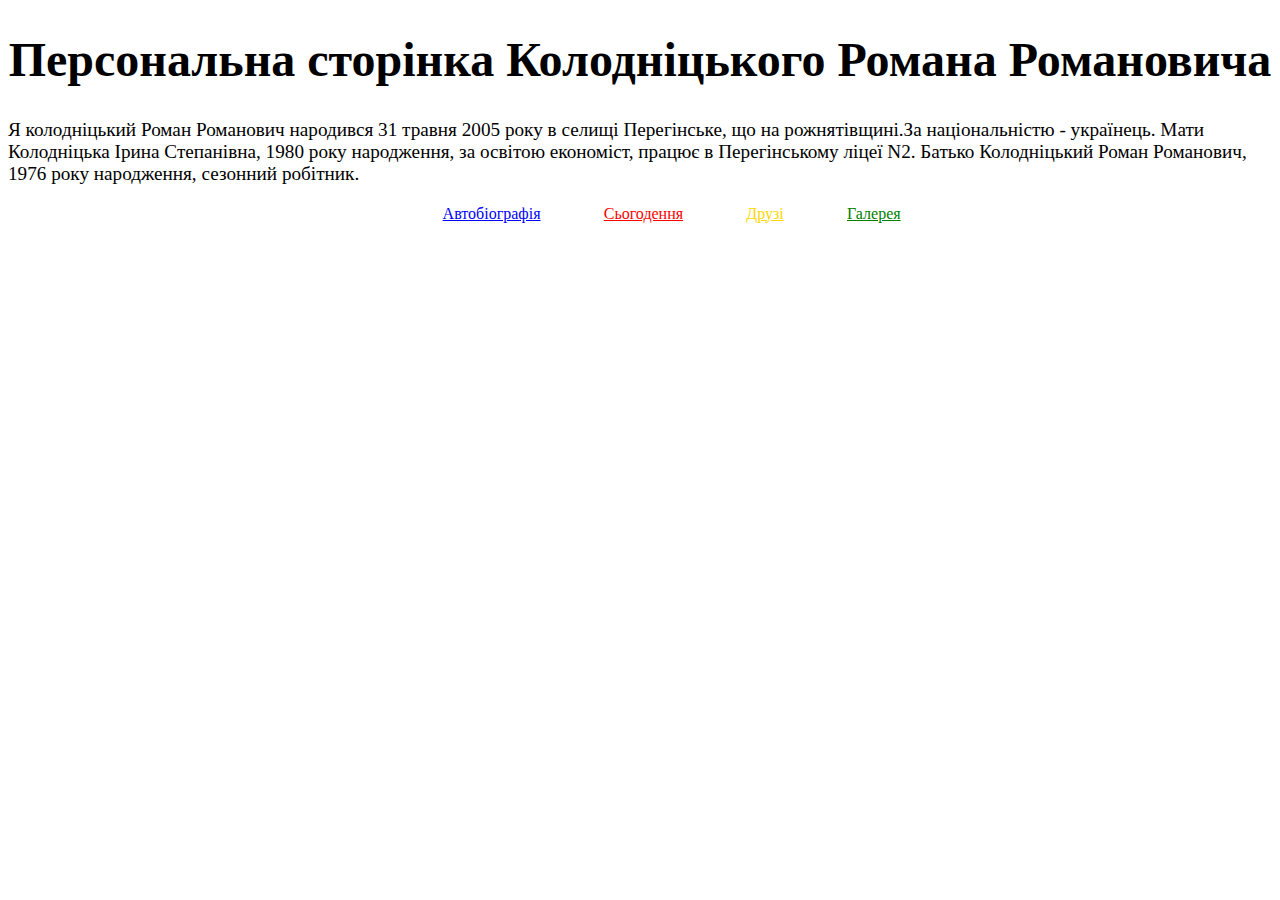
<file: index.html>
<!DOCTYPE html>
<html lang="en">
<head>
	<meta charset="UTF-8">
	<meta name="viewport" content="width=device-width, initial-scale=1.0">
	<title>Document</title>
	<link rel="stylesheet" href="index.css">
</head>
<body>
	<header>
		<div class="title">
			<h1>Персональна сторінка Колодніцького Романа Романовича</h1>
		</div>
		<div class="header-text">
			<p>
				Я колодніцький Роман Романович народився 31 травня 2005 року в селищі
				Перегінське, що на рожнятівщині.За національністю - українець. Мати Колодніцька Ірина Степанівна, 1980 року народження, за освітою економіст, 
				працює в Перегінському ліцеї N2. Батько Колодніцький Роман Романович, 1976 року народження, сезонний робітник.
			</p>
		</div>
	
		<div class="navigation">
			<a class="navigation-item" href="biography.html">Автобіографія</a>
			<a class="navigation-item" href="novadays.html">Сьогодення</a>
			<a class="navigation-item" href="friends.html">Друзі</a>
			<a class="navigation-item" href="gallery.html">Галерея</a>
		</div>
	</header>
</body>
</html>
</file>
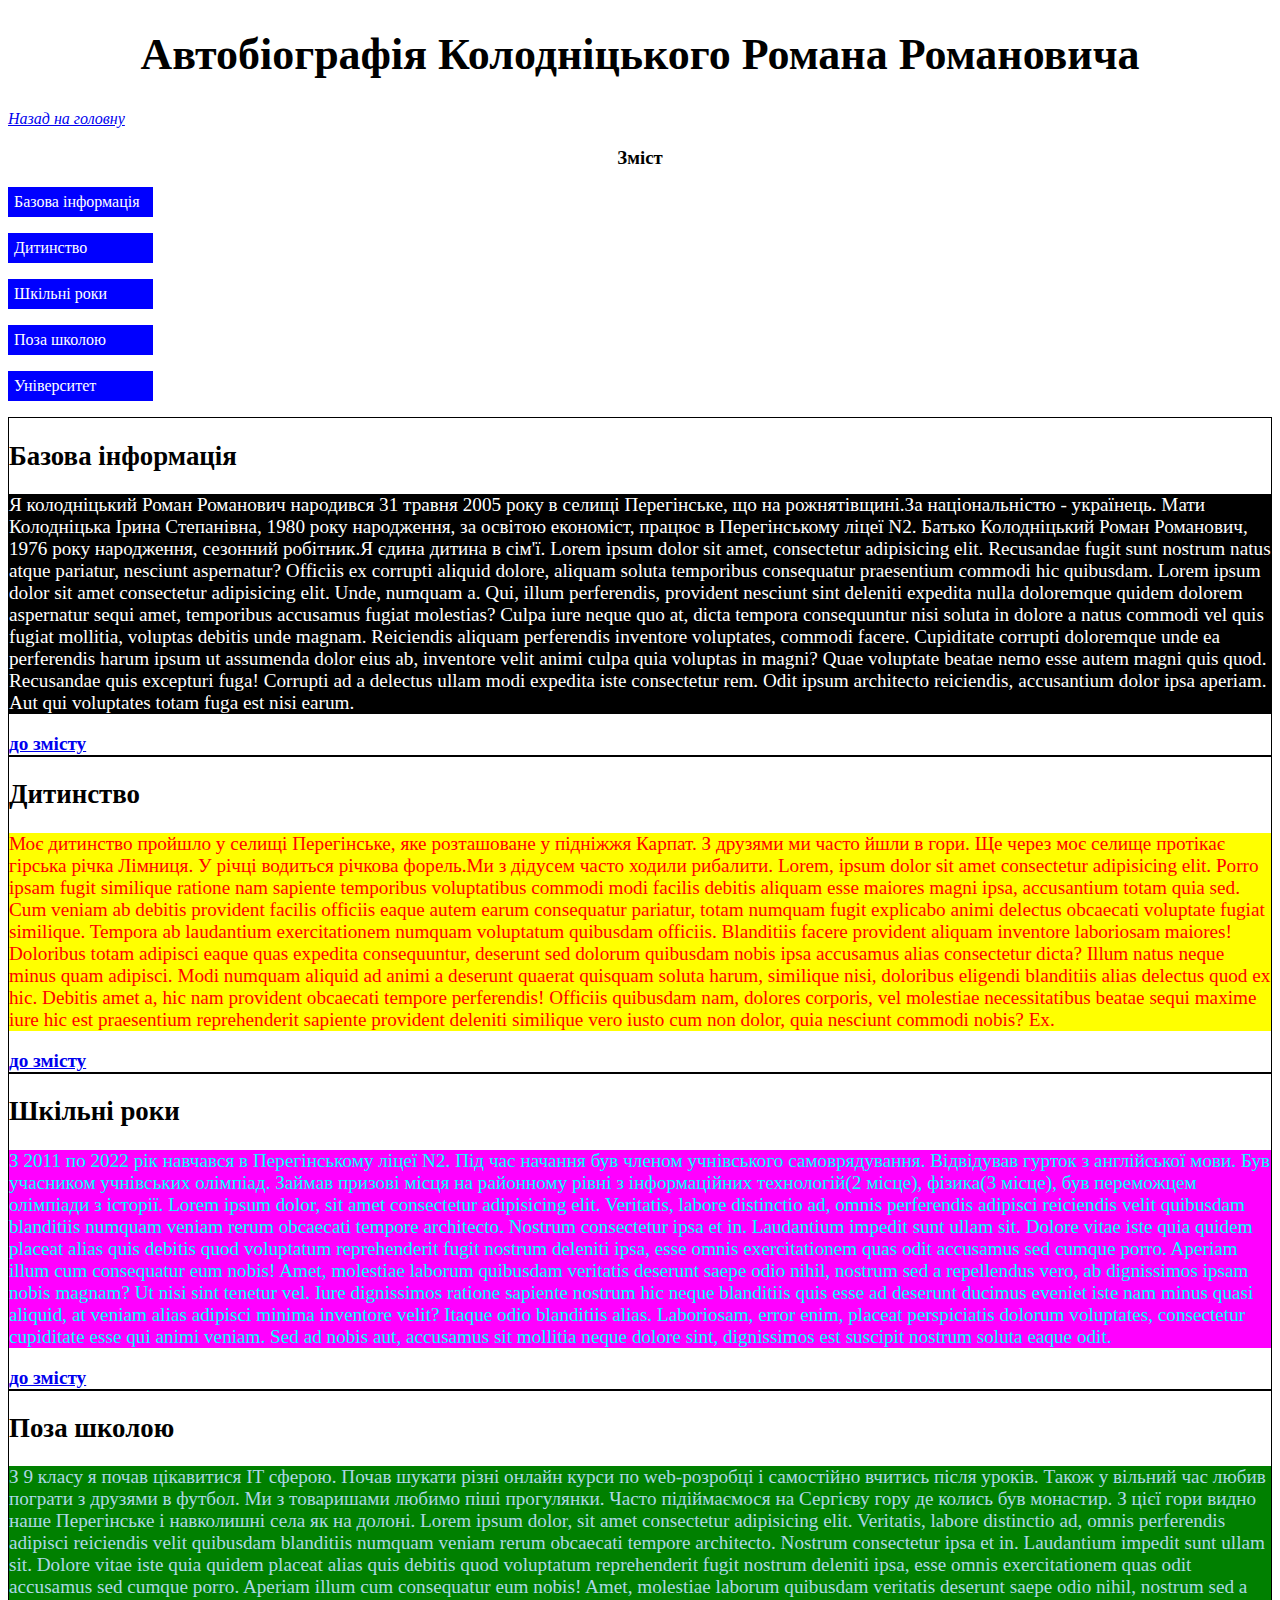
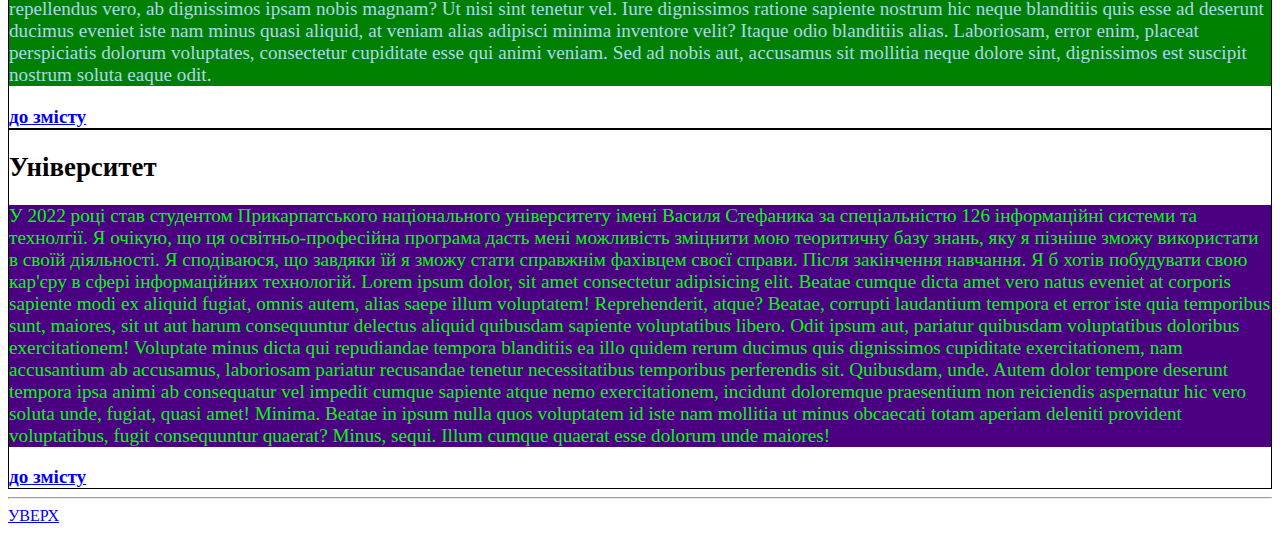
<file: biography.html>
<!DOCTYPE html>
<html lang="uk">
<head>
	<meta charset="UTF-8">
	<meta name="viewport" content="width=device-width, initial-scale=1.0">
	<title>Document</title>
	<link rel="stylesheet" href="biography.css">
</head>
<body>
	<header>
		<div class="title">
			<h1 id="biography">Автобіографія Колодніцького Романа Романовича</h1>
		</div>
		<a class="home-return" href="index.html">Назад на головну</a>

		<h3 id="content">Зміст</h3>

		<div class="navigation">
			<p class="wrapper"><a class="navigation-item" href="#Basic-information">Базова інформація</a></p>
			<p class="wrapper"><a class="navigation-item" href="#childhood">Дитинство</a></p>
			<p class="wrapper"><a class="navigation-item" href="#School-years">Шкільні роки</a></p>
			<p class="wrapper"><a class="navigation-item" href="#Outside-of-school">Поза школою</a></p>
			<p class="wrapper"><a class="navigation-item" href="#University">Університет</a></p>
		</div>
		
	</header>
	
	

	<article id="Basic-information">
		<h2 class="article-title">Базова інформація</h2>
		<p>
			Я колодніцький Роман Романович народився 31 травня 2005 року в селищі
		Перегінське, що на рожнятівщині.За національністю - українець. Мати Колодніцька Ірина Степанівна, 1980 року народження, за освітою економіст, 
		працює в Перегінському ліцеї N2. Батько Колодніцький Роман Романович, 1976 року народження, сезонний робітник.Я єдина дитина в сім'ї.
		Lorem ipsum dolor sit amet, consectetur adipisicing elit. Recusandae fugit sunt nostrum natus atque pariatur, nesciunt aspernatur? Officiis ex corrupti aliquid dolore, aliquam soluta temporibus consequatur praesentium commodi hic quibusdam.
		Lorem ipsum dolor sit amet consectetur adipisicing elit. Unde, numquam a. Qui, illum perferendis, provident nesciunt sint deleniti expedita nulla doloremque quidem dolorem aspernatur sequi amet, temporibus accusamus fugiat molestias?
		Culpa iure neque quo at, dicta tempora consequuntur nisi soluta in dolore a natus commodi vel quis fugiat mollitia, voluptas debitis unde magnam. Reiciendis aliquam perferendis inventore voluptates, commodi facere.
		Cupiditate corrupti doloremque unde ea perferendis harum ipsum ut assumenda dolor eius ab, inventore velit animi culpa quia voluptas in magni? Quae voluptate beatae nemo esse autem magni quis quod.
		Recusandae quis excepturi fuga! Corrupti ad a delectus ullam modi expedita iste consectetur rem. Odit ipsum architecto reiciendis, accusantium dolor ipsa aperiam. Aut qui voluptates totam fuga est nisi earum.
		</p>
		<a class="to-contant" href="#content">до змісту</a>
	</article>

	<article id="childhood">
		<h2 class="article-title">Дитинство</h2>
		<p>
			Моє дитинство пройшло у селищі Перегінське, яке розташоване у підніжжя Карпат. З друзями ми часто йшли в гори. Ще через моє селище протікає гірська річка Лімниця. У річці водиться річкова форель.Ми з дідусем часто ходили рибалити.
			Lorem, ipsum dolor sit amet consectetur adipisicing elit. Porro ipsam fugit similique ratione nam sapiente temporibus voluptatibus commodi modi facilis debitis aliquam esse maiores magni ipsa, accusantium totam quia sed.
			Cum veniam ab debitis provident facilis officiis eaque autem earum consequatur pariatur, totam numquam fugit explicabo animi delectus obcaecati voluptate fugiat similique. Tempora ab laudantium exercitationem numquam voluptatum quibusdam officiis.
			Blanditiis facere provident aliquam inventore laboriosam maiores! Doloribus totam adipisci eaque quas expedita consequuntur, deserunt sed dolorum quibusdam nobis ipsa accusamus alias consectetur dicta? Illum natus neque minus quam adipisci.
			Modi numquam aliquid ad animi a deserunt quaerat quisquam soluta harum, similique nisi, doloribus eligendi blanditiis alias delectus quod ex hic. Debitis amet a, hic nam provident obcaecati tempore perferendis!
			Officiis quibusdam nam, dolores corporis, vel molestiae necessitatibus beatae sequi maxime iure hic est praesentium reprehenderit sapiente provident deleniti similique vero iusto cum non dolor, quia nesciunt commodi nobis? Ex.
		</p>
		<a class="to-contant" href="#content">до змісту</a>
	</article>

	<article id="School-years">
		<h2 class="article-title">Шкільні роки</h2>
		<p>
			З 2011 по 2022 рік  навчався в Перегінському ліцеї N2. Під час начання був членом учнівського самоврядування. Відвідував гурток з англійської мови. Був учасником учнівських олімпіад. Займав призові місця на районному рівні з інформаційних технологій(2 місце), фізика(3 місце), був переможцем олімпіади з історії.
			Lorem ipsum dolor, sit amet consectetur adipisicing elit. Veritatis, labore distinctio ad, omnis perferendis adipisci reiciendis velit quibusdam blanditiis numquam veniam rerum obcaecati tempore architecto. Nostrum consectetur ipsa et in.
			Laudantium impedit sunt ullam sit. Dolore vitae iste quia quidem placeat alias quis debitis quod voluptatum reprehenderit fugit nostrum deleniti ipsa, esse omnis exercitationem quas odit accusamus sed cumque porro.
			Aperiam illum cum consequatur eum nobis! Amet, molestiae laborum quibusdam veritatis deserunt saepe odio nihil, nostrum sed a repellendus vero, ab dignissimos ipsam nobis magnam? Ut nisi sint tenetur vel.
			Iure dignissimos ratione sapiente nostrum hic neque blanditiis quis esse ad deserunt ducimus eveniet iste nam minus quasi aliquid, at veniam alias adipisci minima inventore velit? Itaque odio blanditiis alias.
			Laboriosam, error enim, placeat perspiciatis dolorum voluptates, consectetur cupiditate esse qui animi veniam. Sed ad nobis aut, accusamus sit mollitia neque dolore sint, dignissimos est suscipit nostrum soluta eaque odit.
		</p>
		<a class="to-contant" href="#content">до змісту</a>
	</article>

	<article id="Outside-of-school">
		<h2 class="article-title">Поза школою</h2>
		<p>
			З 9 класу я почав цікавитися IT cферою. Почав шукати різні онлайн курси
			по web-розробці і самостійно вчитись після уроків. Також у вільний час любив пограти з друзями в футбол. Ми з товаришами любимо піші прогулянки. Часто підіймаємося на Сергієву гору де колись був монастир. З цієї гори видно наше Перегінське і навколишні села як на долоні.
			Lorem ipsum dolor, sit amet consectetur adipisicing elit. Veritatis, labore distinctio ad, omnis perferendis adipisci reiciendis velit quibusdam blanditiis numquam veniam rerum obcaecati tempore architecto. Nostrum consectetur ipsa et in.
			Laudantium impedit sunt ullam sit. Dolore vitae iste quia quidem placeat alias quis debitis quod voluptatum reprehenderit fugit nostrum deleniti ipsa, esse omnis exercitationem quas odit accusamus sed cumque porro.
			Aperiam illum cum consequatur eum nobis! Amet, molestiae laborum quibusdam veritatis deserunt saepe odio nihil, nostrum sed a repellendus vero, ab dignissimos ipsam nobis magnam? Ut nisi sint tenetur vel.
			Iure dignissimos ratione sapiente nostrum hic neque blanditiis quis esse ad deserunt ducimus eveniet iste nam minus quasi aliquid, at veniam alias adipisci minima inventore velit? Itaque odio blanditiis alias.
			Laboriosam, error enim, placeat perspiciatis dolorum voluptates, consectetur cupiditate esse qui animi veniam. Sed ad nobis aut, accusamus sit mollitia neque dolore sint, dignissimos est suscipit nostrum soluta eaque odit.
		</p>
		<a class="to-contant" href="#content">до змісту</a>
	</article>

	<article id="University">
		<h2 class="article-title">Університет</h2>
		<p>
			У 2022 році став студентом Прикарпатського національного університету імені Василя Стефаника за спеціальністю 126 інформаційні системи та технолгії. Я очікую, що ця освітньо-професійна програма дасть мені можливість зміцнити мою теоритичну базу знань, яку я пізніше зможу використати в своїй діяльності. Я сподіваюся, що завдяки їй я зможу стати справжнім фахівцем своєї справи. Після закінчення навчання. Я б хотів побудувати свою кар'єру в сфері інформаційних технологій.
			Lorem ipsum dolor, sit amet consectetur adipisicing elit. Beatae cumque dicta amet vero natus eveniet at corporis sapiente modi ex aliquid fugiat, omnis autem, alias saepe illum voluptatem! Reprehenderit, atque?
			Beatae, corrupti laudantium tempora et error iste quia temporibus sunt, maiores, sit ut aut harum consequuntur delectus aliquid quibusdam sapiente voluptatibus libero. Odit ipsum aut, pariatur quibusdam voluptatibus doloribus exercitationem!
			Voluptate minus dicta qui repudiandae tempora blanditiis ea illo quidem rerum ducimus quis dignissimos cupiditate exercitationem, nam accusantium ab accusamus, laboriosam pariatur recusandae tenetur necessitatibus temporibus perferendis sit. Quibusdam, unde.
			Autem dolor tempore deserunt tempora ipsa animi ab consequatur vel impedit cumque sapiente atque nemo exercitationem, incidunt doloremque praesentium non reiciendis aspernatur hic vero soluta unde, fugiat, quasi amet! Minima.
			Beatae in ipsum nulla quos voluptatem id iste nam mollitia ut minus obcaecati totam aperiam deleniti provident voluptatibus, fugit consequuntur quaerat? Minus, sequi. Illum cumque quaerat esse dolorum unde maiores!
		</p>
		<a class="to-contant" href="#content">до змісту</a>
	</article>

	<hr>

	<a id="up" href="#biography">Уверх</a>


</body>
</html>
</file>
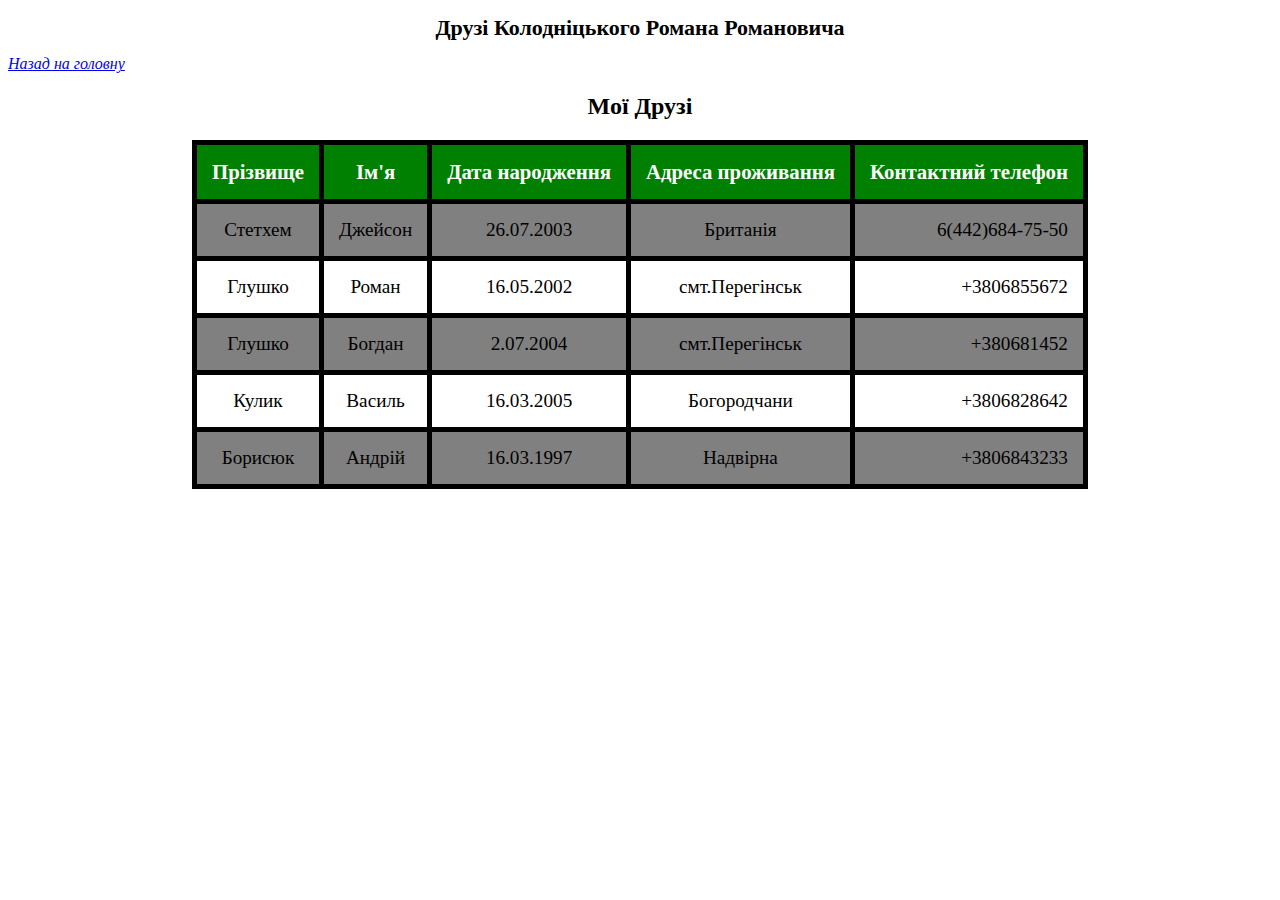
<file: friends.html>
<!DOCTYPE html>
<html lang="en">
<head>
	<meta charset="UTF-8">
	<meta name="viewport" content="width=device-width, initial-scale=1.0">
	<title>Document</title>
	<link rel="stylesheet" href="friends.css">
</head>
<body>
	<header>
		<h1 class="title">Друзі Колодніцького Романа Романовича</h1>
		<a class="home-return" href="index.html">Назад на головну</a>
	</header>
	

	
	<div class="table-wrapper">
		<table>
			<caption><h2>Мої Друзі</h2></caption>
			<tr class="table-title">
				<th>Прізвище</th>
				<th>Ім'я</th>
				<th>Дата народження</th>
				<th>Адреса проживання</th>
				<th>Контактний телефон</th>
			</tr>
			
			<tr class="table-inf-one">
				<td>Стетхем</td>
				<td>Джейсон</td>
				<td>26.07.2003</td>
				<td>Британія</td>
				<td>6(442)684-75-50</td>
			</tr>
	
			<tr class="table-inf-two">
				<td>Глушко</td>
				<td>Роман</td>
				<td>16.05.2002</td>
				<td>смт.Перегінськ</td>
				<td>+3806855672</td>
			</tr>
	
			<tr class="table-inf-three">
				<td>Глушко</td>
				<td>Богдан</td>
				<td>2.07.2004</td>
				<td>смт.Перегінськ</td>
				<td>+380681452</td>
			</tr>
	
			<tr class="table-inf-four">
				<td>Кулик</td>
				<td>Василь</td>
				<td>16.03.2005</td>
				<td>Богородчани</td>
				<td>+3806828642</td>
			</tr>
	
			<tr class="table-inf-five">
				<td>Борисюк</td>
				<td>Андрій</td>
				<td>16.03.1997</td>
				<td>Надвірна</td>
				<td>+3806843233</td>
			</tr>
	
		</table>
	</div>
</body>
</html>
</file>
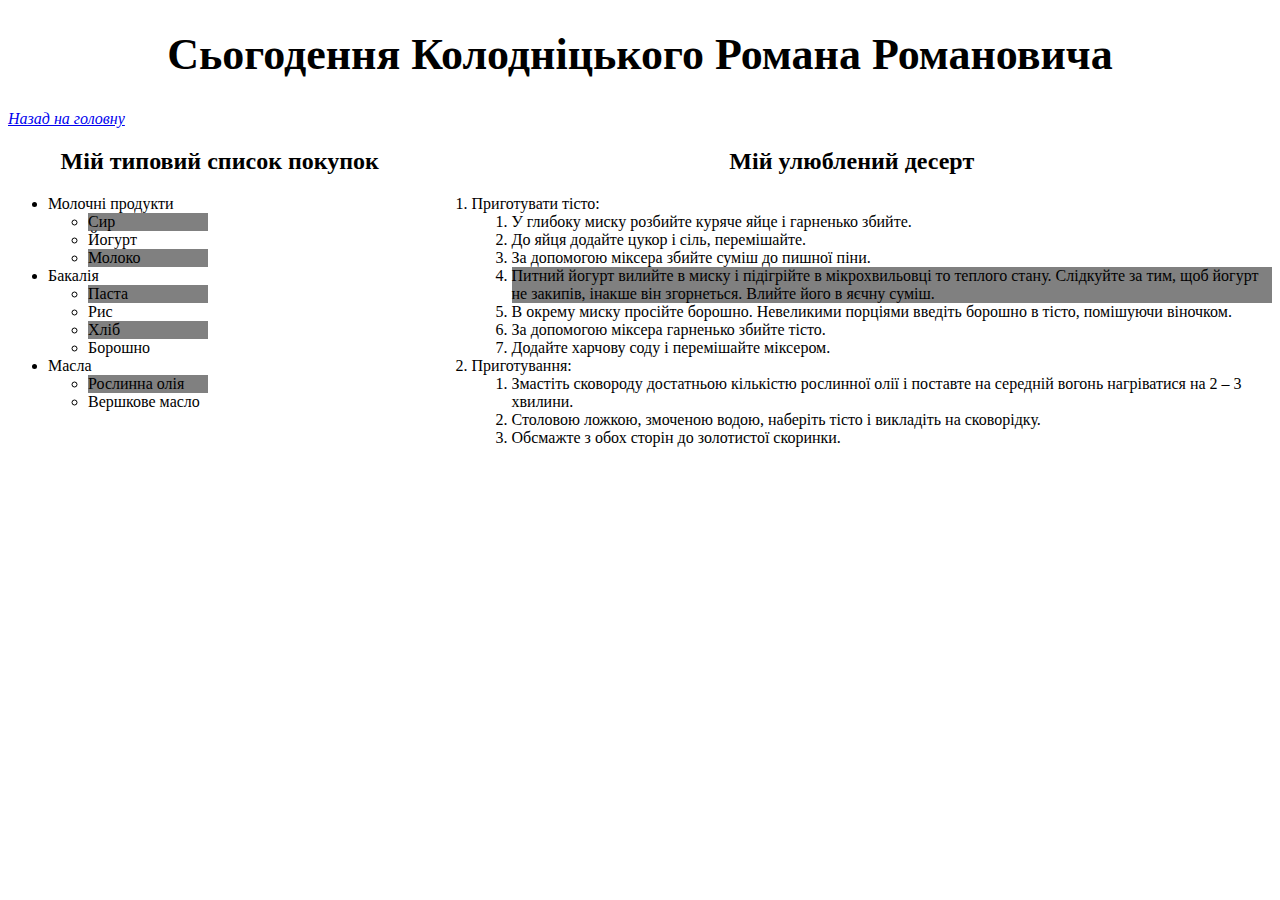
<file: novadays.html>
<!DOCTYPE html>
<html lang="en">
<head>
	<meta charset="UTF-8">
	<meta name="viewport" content="width=device-width, initial-scale=1.0">
	<title>Document</title>
	<link rel="stylesheet" href="novadays.css">
</head>
<body>
	<header>
		<div class="title">
			<h1>Сьогодення Колодніцького Романа Романовича</h1>
		</div>
		<a class="home-return" href="index.html">Назад на головну</a>
	</header>
	
	
	<div class="wrapper">

		<div class="shopping">
			<div class="list-title">
				<h2>Мій типовий список покупок</h2>
			</div>
				<div class="shopping-list">
					<ul class="general-list">
						<li class="food-list">Молочні продукти
							<ul>
								<li>Сир</li>
								<li>Йогурт</li>
								<li>Молоко</li>
							</ul>
						</li>

						<li class="food-list">Бакалія
							<ul>
								<li>Паста</li>
								<li>Рис</li>
								<li>Хліб</li>
								<li>Борошно</li>
							</ul>
						</li>

						<li class="food-list">Масла
							<ul>
								<li>Рослинна олія</li>
								<li>Вершкове масло</li>
							</ul>
						</li>

					</ul>
				</div>
		</div>



		<div class="dessert-constainer">
			<h2 class="dessert">Мій улюблений десерт</h2>

			<ol>
				<li class="dessert-list">Приготувати тісто:
					<ol>
						<li>У глибоку миску розбийте куряче яйце і гарненько збийте.</li>
						<li>До яйця додайте цукор і сіль, перемішайте.</li>
						<li>За допомогою міксера збийте суміш до пишної піни.</li>
						<li>Питний йогурт вилийте в миску і підігрійте в мікрохвильовці то теплого стану. Слідкуйте за тим, щоб йогурт не закипів, інакше він згорнеться. Влийте його в яєчну суміш.</li>
						<li>В окрему миску просійте борошно. Невеликими порціями введіть борошно в тісто, помішуючи віночком.</li>
						<li>За допомогою міксера гарненько збийте тісто.</li>
						<li>Додайте харчову соду і перемішайте міксером.</li>
					</ol>
				</li>

				<li>Приготування: 
					<ol>
						<li>Змастіть сковороду достатньою кількістю рослинної олії і поставте на середній вогонь нагріватися на 2 – 3 хвилини.</li>
						<li>Столовою ложкою, змоченою водою, наберіть тісто і викладіть на сковорідку.</li>
						<li>Обсмажте з обох сторін до золотистої скоринки.</li>
					</ol>
				</li>

			</ol>
		</div>
	</div>
</body>
</html>
</file>
<file: index.css>
/*index*/

.title{
    text-align: center;
    font-size: 24px;
}
.header-text{
    font-size: 120%;
}
.navigation-item{
    display: block;
}
.navigation a:first-child{
    color: blue;
}
.navigation a:first-child:visited{
    color: purple;
}
.navigation a:nth-child(2){
    color: red;
}
.navigation a:nth-child(2):visited{
    color: peru;
}
.navigation a:nth-child(3){
    color: gold;
}
.navigation a:nth-child(3):visited{
    color: red;
}
.navigation a:nth-child(4){
    color: green;
}
.navigation a:nth-child(4):visited{
    color: pink;
}



















@media (min-width: 993px){
    .navigation{
        display: flex;
        justify-content: center;
    }
    .navigation-item {
        padding-left: 5%;
    }
}
@media (min-width: 768px) and (max-width: 992px){
    .navigation{
        display: flex;
        justify-content: center;
        flex-wrap: wrap;
    }
    .navigation-item {
        padding: 12%;
    }
    
}
@media (max-width: 768px){
   .navigation{
    text-align: center;
   }
   .navigation-item{
    padding: 10px;
   }
}
</file>
<file: biography.css>
.title{
    text-align: center;
    font-size: 22px;
}
.home-return{
    font-style: italic;
}
#content{
    text-align: center;
}
.navigation-item{
    display: block;
}
.navigation a{
    text-decoration: none;
    border: 3px solid blue;
    border-width: 6px;
    background-color: blue;
}
.navigation-item{
    color: white;
}
.wrapper{
    width: 145px;
}
/*Hover elem*/
.navigation a:hover{
    text-decoration: none;
    border: 3px solid magenta;
    border-width: 6px;
    background-color: magenta;
}
.navigation-item:hover{
    color: black;
}
/*Active*/
.navigation a:active{
    text-decoration: none;
    border: 3px solid yellow;
    border-width: 6px;
    background-color: yellow;
}
.navigation-item:active{
    color: red;
}
/*Articl*/
article{
    font-size: 120%;
}
.article-title{
    font-size: 140%;
}
#Basic-information p{
    background-color: black;
    color: white;
}
#childhood p{
    color: red;
    background-color: yellow;
}
#School-years p{
    color: aqua;
    background-color:  magenta;
}
#Outside-of-school p{
    color: lightblue;
    background-color: green;
}
#University p{
    color: lime;
    background-color: indigo;
}
.to-contant{
    font-weight: 700;
}
#up{
    text-transform: uppercase;
}
#Basic-information, #childhood, #School-years, #Outside-of-school,#University{
    border: 1px solid black;
}

@media (min-width: 993px){
    
}
@media (min-width: 768px) and (max-width: 992px){
    
}
@media (max-width: 768px){
   
}
</file>
<file: friends.css>
th{
    text-align: center;
}
table, th, tr, td{
    border: 5px solid black;
    border-collapse: collapse;
}
th, tr, td{
    padding: 15px;
}
tr,td{
    text-align: center;
}
.title{
    text-align: center;
    font-size: 22px;
}
.home-return{
    font-style: italic;
}
.table-wrapper{
    display: flex;
    align-items: center;
    justify-content: center;
}
.table-title{
    color: white;
    background-color: green;
    font-weight: 700;
}
.table-inf-one td:first-child{
    background-color: grey;
}
.table-inf-one td:nth-child(2){
    background-color: grey;
}
.table-inf-one td:nth-child(3){
    background-color: grey;
}
.table-inf-one td:nth-child(4){
    background-color: grey;
}
.table-inf-one td:nth-child(5){
    background-color: grey;
    text-align: right;
}
.table-inf-two td:nth-child(5){
    text-align: right;
}
.table-inf-three td:first-child{
    background-color: grey;
}
.table-inf-three td:nth-child(2){
    background-color: grey;
}
.table-inf-three td:nth-child(3){
    background-color: grey;
}
.table-inf-three td:nth-child(4){
    background-color: grey;
}
.table-inf-three td:nth-child(5){
    background-color: grey;
    text-align: right;
}
.table-inf-four td:nth-child(5){
    text-align: right;
}
.table-inf-five td:first-child{
    background-color: grey;
}
.table-inf-five td:nth-child(2){
    background-color: grey;
}
.table-inf-five td:nth-child(3){
    background-color: grey;
}
.table-inf-five td:nth-child(4){
    background-color: grey;
}
.table-inf-five td:nth-child(5){
    background-color: grey;
    text-align: right;
}



@media (min-width: 993px){
    th{
        font-size: 130%;
    }
    td{
        font-size: 120%;
    }
}
@media (min-width: 768px) and (max-width: 992px){
    th{
        font-size: 120%;  
    }
    td{
        font-size: 110%;
    }
}
@media (max-width: 768px){
   th{
    font-size: 110%;
   }
}
</file>
<file: novadays.css>
.title{
    text-align: center;
    font-size: 22px;
}
.home-return{
    font-style: italic;
}
.shopping-list{
    width: 200px;
}
.list-title{
    text-align: center;
}
.food-list li:first-child{
    background-color: grey;
}
.food-list li:nth-child(3){
    background-color: grey;
}
.dessert {
    text-align: center;
}
.dessert-list li:nth-child(3){
    cursor: pointer;
}
.dessert-list li:nth-child(5){
    cursor: pointer;
}
.dessert-list li:nth-child(4){
    background-color: grey;
}



@media (min-width: 993px){
    .wrapper{
        display: flex;
        justify-content: center;
    }
    .shopping{
        width: 50%;
    }
    .desert-wrapper{
        width: 50%;
    }
}
@media (min-width: 768px) and (max-width: 992px){

}
@media (max-width: 768px){
   
}
</file>
